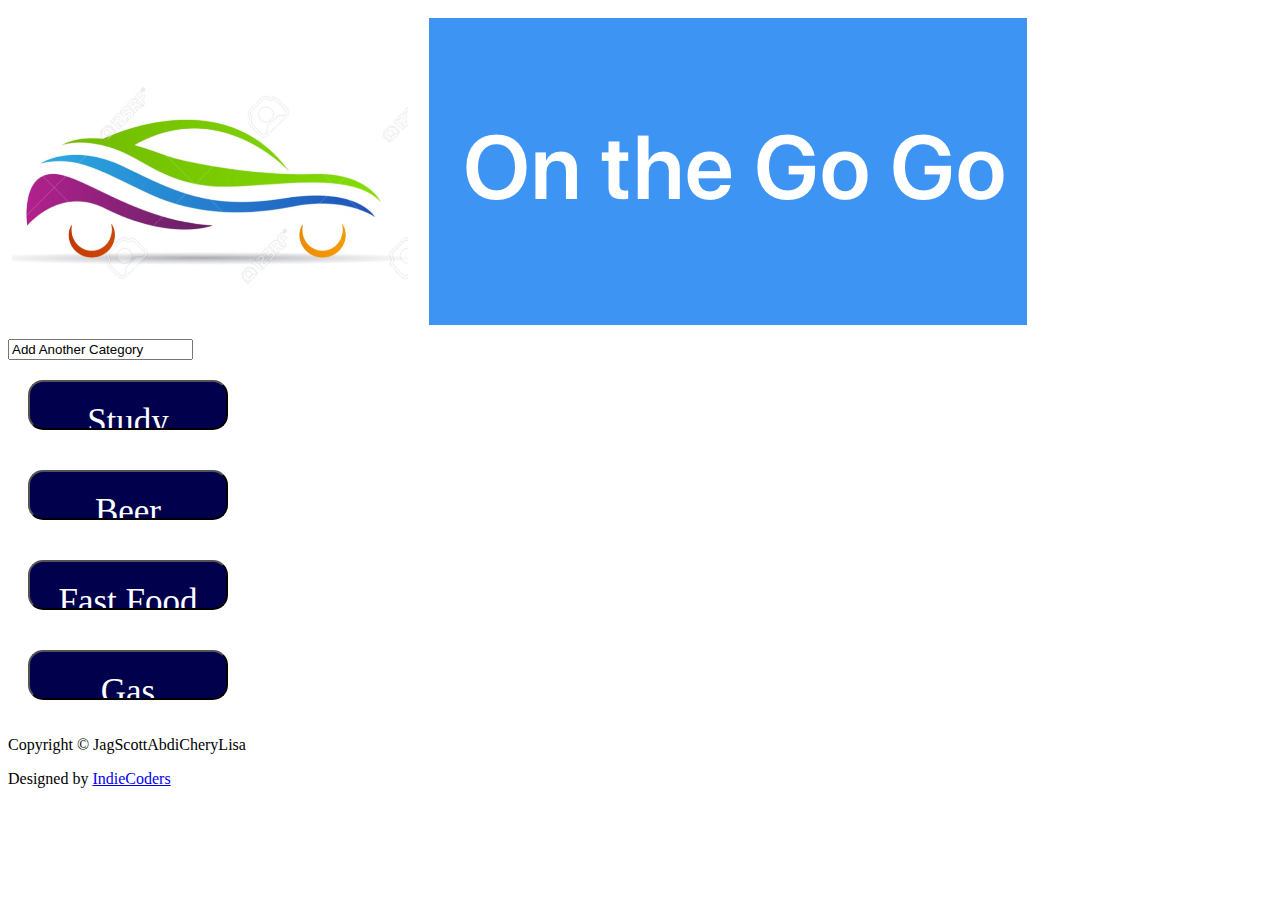
<file: page2.html>
<!DOCTYPE html>
<html lang="en">
<head>
    <meta charset="UTF-8">
    <meta name="viewport" content="width=, initial-scale=1.0">
    <meta http-equiv="X-UA-Compatible" content="ie=edge">
    <title>On the Go</title>
    <link rel="stylesheet" href="assets/css/style.css">
</head>
<body>
    <div>
        <img class="logo" src="assets/images/logo1.jpeg" alt="logo">
    </div>
    
    <div>
        <form action="/page2.html">
            <input type="text" class="textbox" name="search" value="Add Another Category" />
            <br>
            <input type="submit" class="button" value="Study" />
            <br>
            <input type="submit" class="button" value="Beer" />
            <br>
            <input type="submit" class="button" value="Fast Food" />
            <br>
            <input type="submit" class="button" value="Gas" />
        </form> 
    </div>
    <div class="row subfooter">
      <!--@todo: replace with company copyright details-->
      <div class="col-md-7">
        <p>Copyright © JagScottAbdiCheryLisa</p>
        <div class="credits">
           Designed by <a href="https://bootstrapmade.com/">IndieCoders</a>
        </div>
      </div>
      
    </div>
</body>
</html>
</file>
<file: assets/css/style.css>
.button {
  background-color:#00004d;
  color: white;
  height: 50px;
  width: 200px;
  margin: 20px;
  font-family: 'Yeseva One', cursive;
  font-size: 35px;

  border-radius: 15px;
  padding: 20px;  
  
  -webkit-transition-duration: 0.4s; 
  transition-duration: 0.4s;
  cursor: pointer;
}

.maintext {

  margin: auto;
}

/* Sticky footer styles
-------------------------------------------------- */
html {
  position: relative;
  min-height: 100%;
}
body {
  margin-bottom: 60px; /* Margin bottom by footer height */
}

.footer {
  
  position: relative;
  bottom: 0;
  width: 75%;
  height: 100px; /* Set the fixed height of the footer here */
  line-height: 60px; /* Vertically center the text there */
  background-color: white;
  text-align: center;
  margin-left: auto;
  margin-right: auto;
}


/* Custom page CSS
-------------------------------------------------- */
/* Not required for template or sticky footer method. */



.container {
  width: auto;
  max-width: 680px;
  padding: 0 0px;
  text-align: center;
  margin-left: auto;
  margin-right: auto;
}

.card{
  margin: 10px 0;
}

#clickBtn{
  margin: 10px 0;
}
img{
  margin: 10px 0 ;
}
/*

body, .mainsection {
  background-image: url(../images/usethis.jpg);
}

.section{
  background-color: grey ;
  background-image: url(../images/jpg);
}


.logo {
  width: 25%;
  height: 25%;
  /*margin-left: 590px;
  padding-top: 20px;
  margin-bottom: 10px;
  margin-left: auto;
  margin-right: auto;
 
}

*/

/* If not using bootstrap input*/
  /*.textbox {
  width: 500px;
  height: 45px ;
  position: relative;
  left: 36%;
  margin-top: 20px;
} */




/*

.button:hover {
  background-color: white;
  color:#00004d;
  border-color: #00004d;
}

.clickBtn {
  width: 200px;
}

p {
  color: red;
  font-family: 'Trocchi', serif;
  float: left;
}

.button span {
  cursor: pointer;
  display: inline-block;
  position: relative;
  transition: 0.5s;
}

.button span:after {
  content: '\00bb';
  position: absolute;
  opacity: 0;
  top: 0;
  right: -20px;
  transition: 0.5s;
}

.button:hover span {
  padding-right: 25px;
}

.button:hover span:after {
  opacity: 1;
  right: 0;
}
/*
.subfooter {
  margin-left:230px;
  margin-top: 250px;
}

@keyframes rainbow {
  0%   { color: #97E649; }
  16%  { color: #35fec8; }
  33%  { color: #35a9fe; }
  49%  { color: #e135fe; }
  66%  { color: #FE6C52; }
  82%  { color: #F4EE44; }
  100% { color: #97E649; }
} 

 
/*
@media only screen and (orientation: landscape) {
    body {
        background-color: lightblue;
</file>
